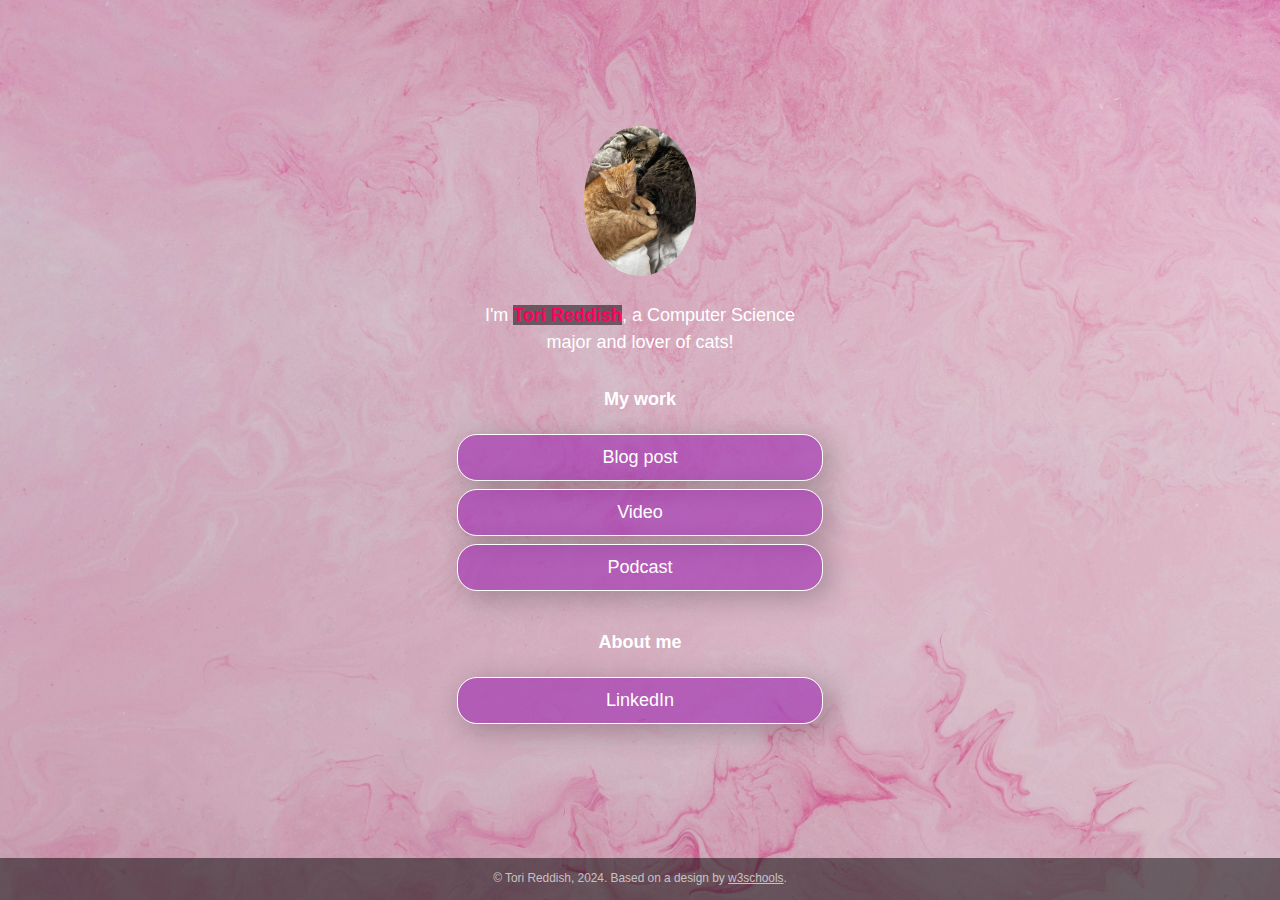
<file: index.html>
<!DOCTYPE html>
<!-- This page is adapted from w3schools "How to make a link tree website https://www.w3schools.com/howto/howto_website_create_linktree.asp" -->
<html lang="en">

<head>
  <meta charset="utf-8" />
  <meta name="viewport" content="width=device-width, initial-scale=1" />
  <!-- Add your name below -->
  <title>Tori Reddish</title>
  <link rel="stylesheet" href="css/style.css">
</head>

<body class="main-text-color">
  <!-- Content container. Everything except footer goes here -->
  <div class="container">
    <!-- Image and name container. Put your replacement photo—which you should crop to be square—in the images folder, then change the source attribute to images/yourportraitfilename.jpg. This path says, "Look in the images folder for yourportraitfilename.jpg." Be sure to change the alt text, too. -->
    <div class="image-container">
      <img src="images/cats_pfp.jpg" alt="My cats!">
    </div>
    <div class="intro">
      I'm <span class="name"><strong>Tori Reddish</strong></span>, a Computer Science major and lover of cats!
    </div>
    <div class="section-header">
      <h1>My work</h1>
    </div>
    <!-- Replace the # inside of the href="#" with your links. -->
    <div class="links-container">
      <div class="button toggle">Blog post</div>
      <div class="slidedown">
        <div class="description">
          <h2>The Hidden Cost of AI: Why CS Students Should Care about its Environmental Impact</h2>
          <p>The article discusses the environmental impacts of artificial intelligence and encourages CS students to make changes.</p>
          <a href="https://medium.com/@vreddish/the-hidden-cost-of-ai-why-cs-students-should-care-about-its-environmental-impact-784be7e17bcf"  class="external-link" target="_blank">Read</a>
        </div>
      </div>

      <div class="button toggle">Video</div>
      <div class="slidedown">
        <div class="description">
          <h2>Video title</h2>
          <p>Add a short but appealing description of your video.</p>
          <a href="https://soundcloud.com" class="external-link" target="_blank">Watch</a>
        </div>
      </div>

      <div class="button toggle">Podcast</div>
      <div class="slidedown">
        <div class="description">
          <h2>Does TikTok Polarize its Users?</h2>
          <p>Explores the impact of TikTok and other social media on users political opinions.</p>
          <a href="https://soundcloud.com/jacob-nguyen-774528262/does-tiktok-polarize-their" class="external-link" target="_blank">Listen</a>
        </div>
      </div>
    </div>

    <!-- Replace # with PDF from Google Docs, or replace the entire section with whatever you want. Or delete it! Or add another section below it!-->
    <div class="section-header">
      <h1>About me</h1>
    </div>

    <div class="links-container">
      <a href="https://www.linkedin.com/in/victoria-reddish-6536a9292/" class="button" target="_blank">LinkedIn</a>
    </div>

  </div>
  <div class="footer">
    <p>© Tori Reddish, 2024. Based on a design by <a
        href="https://www.w3schools.com/howto/howto_website_create_linktree.asp" target="_blank">w3schools</a>.
    </p>
  </div>
  <script type="text/javascript" src="js/slider.js"></script>
</body>

</html>
</file>
<file: css/style.css>
:root {
    --primaryText: #fff;
    --secondaryText: #ff015e;
    --primary: rgba(156, 39, 176, .60);
    --secondary: rgba(255, 1, 94, .60); 
    --buttonHover: rgba(156, 39, 176, .40);
    --smallButtonHover: rgba(0, 0, 0, .25);
}

html {
    box-sizing: border-box;
    /* keeps button boxes within phone screen width */
    -ms-text-size-adjust: 100%;
    -webkit-text-size-adjust: 100%;
    height: 100%;
}

*,
*:before,
*:after {
    box-sizing: inherit;
}

body {
    margin: 0;
    min-height: 100%;
    /* The image used for the site background. Try changing background_pink.jpg to stars.jpg. Put a replacement photo in the images folder and, in line 21 below, replace background_pink.jpg with yourbackgroundfilename.jpg */
    /* The linear gradient darkens the image, like putting a sunglasses lens on top of it. If you want to darken the image even more, change 0.1 (both times) to 0.3 or higher */
    background: linear-gradient(rgba(0, 0, 0, 0.1), rgba(0, 0, 0, 0.1)), url(../images/background_pink.jpg);
    /* Prevents the browser from repeating or "tiling" the background image */
    background-repeat: no-repeat;
    background-position: center;
    /* Freezes the image so that even the content scrolls down, the background stays put */
    background-attachment: fixed;
    /* Resizes the background image to cover the entire container */
    background-size: cover;
    font-family: Futura, Verdana, sans-serif;
    line-height: 1.5;
    font-size: 18px;
    display: flex;
    flex-direction: column;
    justify-content: space-around;
    align-items: center;
}

h1 {
    font-size: 1em;
}

h2 {
    font-size: 1em;
    margin-bottom: 0;
}

img {
    margin: .5em 1em;
    /* border: 1px solid #ccc; */
    border-radius: 50%;
    height: 150px;
    max-width: 100%;
    object-fit: cover;
    /* Resizes the image to cover the entire container */
}

.container {
    text-align: center;
    width: 100%;    
    padding: 0;
    margin-right: auto;
    margin-left: auto;
    flex: 1;
    display: flex;
    flex-direction: column;
    justify-content: center;
}

.image-container {
    text-align: center;
    width: 100%;
}

.main-text-color {
    color: var(--primaryText);
}

.name {
    color: var(--secondaryText);
}

.name strong {
    background-color: rgba(0, 0, 0, 0.50);
}

.section-header {
    padding-top: .5em;
}

.button,
.intro,
.links-container,
.slidedown,
.external-link {
    width: 100%;
    min-width: 50%;
    padding: .5em 1em;
    text-decoration: none;
    color: inherit;
    text-align: center;
}

.button, .external-link {
    border: 1px solid var(--primaryText);
    border-radius: 20px;
    box-shadow: 7px 6px 28px 1px rgba(0, 0, 0, 0.24);
    overflow: hidden;
    white-space: nowrap;
    display: inline-block;
    background-color: var(--primary);
    cursor: pointer;
    transition: 0.2s all;
}

.button:not(.highlight) {
    background-color: var(--primary);
}

@media (hover: hover) {
    .button:hover { background-color: var(--buttonHover); }
}

.button.highlight {
    background-color: var(--secondary);
}

.button:active, .external-link:active { 
    transform: scale(0.98); 
    /* Scaling button to 0.98 to its original size */ 
    box-shadow: 3px 2px 22px 1px rgba(0, 0, 0, 0.24); 
    /* Lowering the shadow */ 
} 

.intro {
    margin: 0 auto;
}

.section {
    margin-top: 1em;
}

.slidedown {
    margin: 0 auto;
    padding: 0;
    -webkit-transition: height .4s ease;
    -o-transition: height .4s ease;
    transition: height .4s ease;
    overflow: hidden;
    height: 0;
}

.external-link {
    border: 1px solid var(--primaryText);
    border-radius: 20px;
    background-color: transparent;
    display: flex;
    align-items: center;
    justify-content: center;
    padding: 0;
    margin: .5em auto 1.5em auto;
    text-decoration: none;
    color: inherit;
    height: 2em;
    width: 6em;
}

.external-link:hover {
    background-color: var(--smallButtonHover)
}

.description {
    display: flex;
    text-align: left;
    flex-direction: column;
    padding: 0 .6em;
}

.description > p {
    margin: .5em 0;
}

.footer {
  font-size: .66em;
  background-color: rgba(0, 0, 0, .5);
  color: rgba(225, 225, 225, .8);
  text-decoration: none;
  width: 100%;
  min-height: 3em;
  display: flex;
  align-items: center;
  justify-content: center;
  position: relative;
}

.footer a {
    color: inherit;
}

/* Media queries allow you to change style properties according to the screen width. In this case, if the screen is AT LEAST 540 pixels wide (bigger than a standard phone), the .container resizes to 540 pixels and the buttons and intro resize to 85% of the container width */
@media (min-width: 540px) {
    .container {
        max-width: 540px;
    }
    
    .button,
    .intro,
    .slidedown {
        width: 85%;
    }
}

/* If the screen is AT LEAST 768 pixels wide (standard tablet or larger), the .container resizes to 750 pixels and the buttons and intro resize to 40% of the container width */
@media (min-width: 768px) {
    .container {
        max-width: 768px;
    }
    
    .button,
    .intro,
    .slidedown {
        width: 40%;
    }
}
</file>
